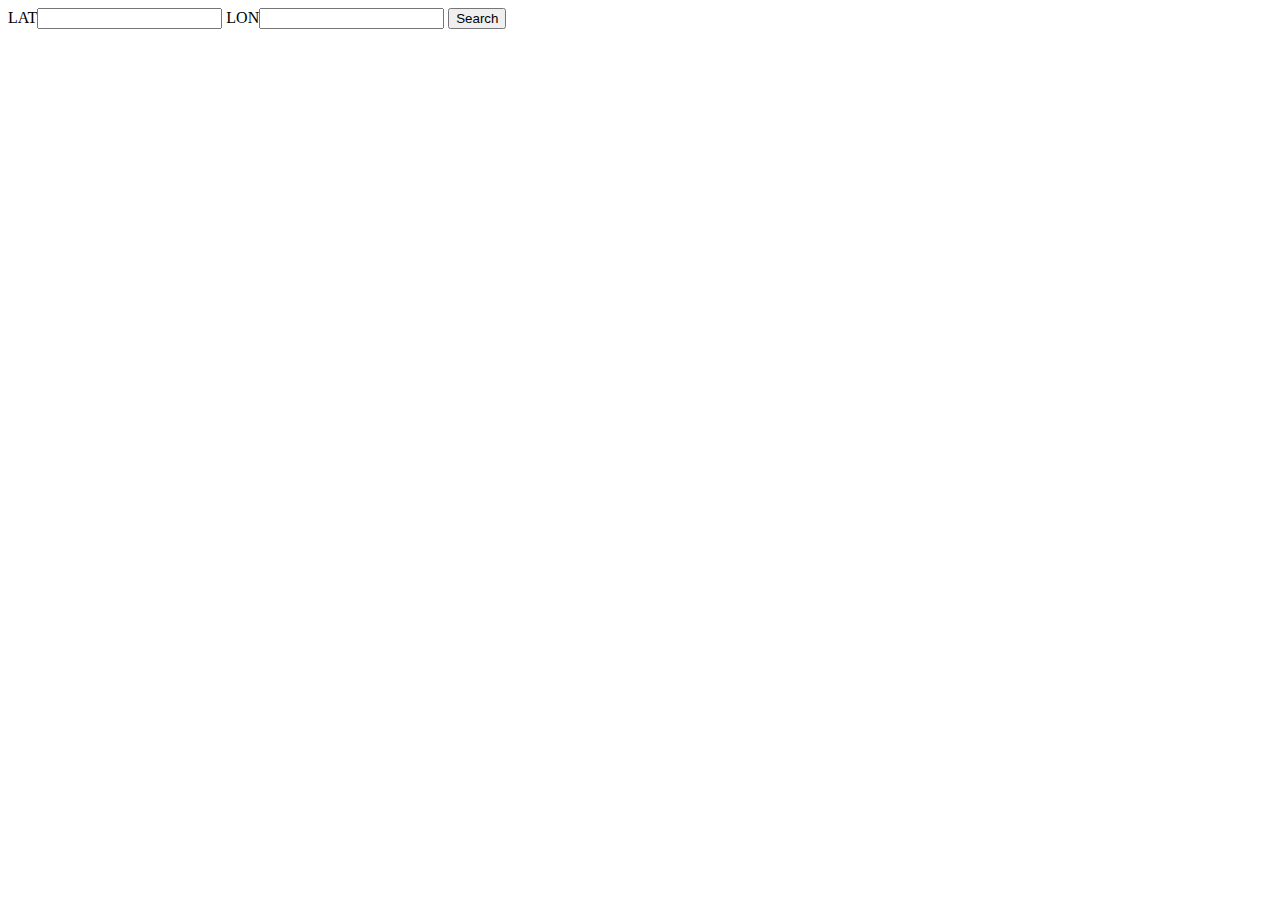
<file: Web/osm.html>
<html>
    <head>
        <title></title>
        <script src="http://openlayers.org/api/OpenLayers.js"></script>
        <script type="text/javascript">
 
             function search(){
                var lat = document.getElementById("lat").value;
                var lon = document.getElementById("lon").value;
                var zoom=16;
                var map;

                map = new OpenLayers.Map ("map");
                map.addLayer(new OpenLayers.Layer.OSM());
                var lonLat = new OpenLayers.LonLat(lon, lat).transform(new OpenLayers.Projection("EPSG:4326"), new OpenLayers.Projection("EPSG:900913"));
                map.setCenter (lonLat, zoom);
                
            }
        </script>
    </head>
    LAT<input id="lat" type="text">
    LON<input id="lon" type="text">
    <button onclick="search()">Search</button>
    <body>
        <div id="map" class="smallmap"></div>
        </div>
    </body>
</html>
</file>
